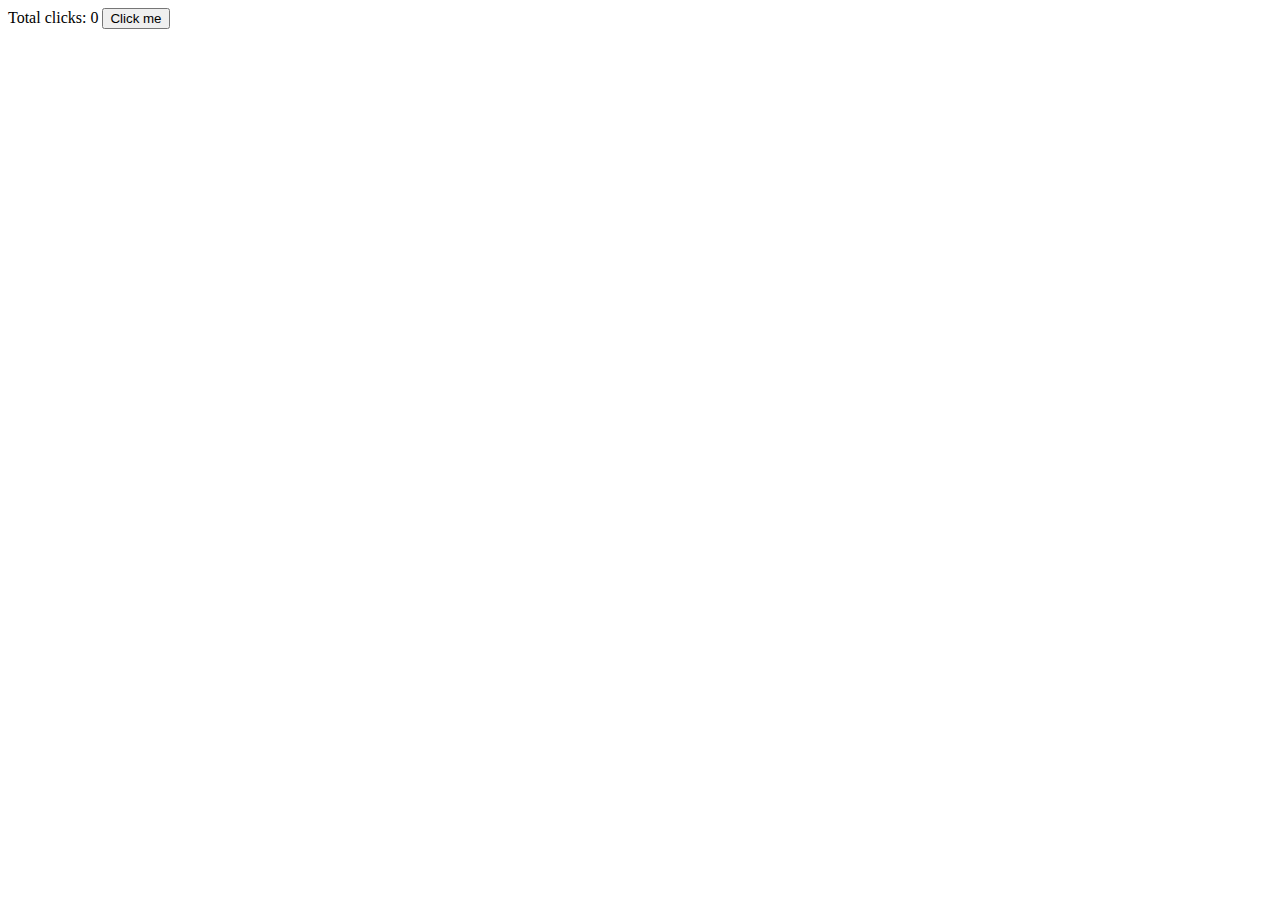
<file: vanilla.html>
<!DOCTYPE html>
<html>
  <body>
    <span>Total clicks: 0</span>
    <button id="btn">Click me</button>
  </body>
  <script>
    let counter = 0;
    const button = document.getElementById("btn");
    const span = document.querySelector("span");
    function handleClick() {
      counter = counter + 1;
      span.innerText = `Total clicks: ${counter}`;
    }
    button.addEventListener("click", handleClick);
  </script>
</html>
</file>
